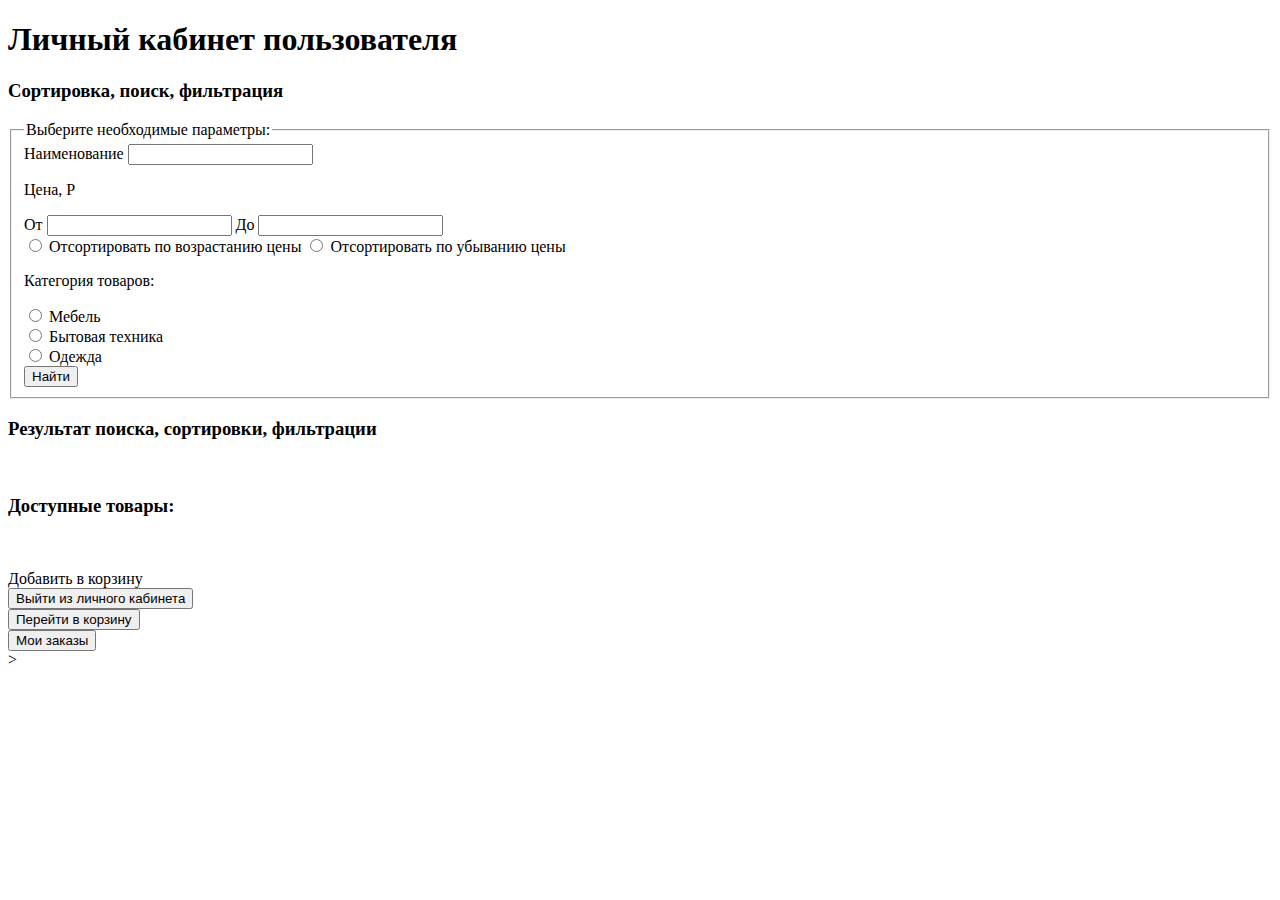
<file: src/main/resources/templates/user/index.html>
<!DOCTYPE html>
<html lang="en">
<head>
    <meta charset="UTF-8">
    <title>Главная страница</title>
    <link th:href="@{/css/index.css}" type="text/css" rel="stylesheet">
</head>
<body>
<div class="page">
    <div class="filter">
<h1>Личный кабинет пользователя</h1>
    <h3>Cортировка, поиск, фильтрация</h3>
         <form th:method="POST" th:action="@{/person account/product/search}">
              <div class="filter_form">
                  <fieldset>
                       <legend>Выберите необходимые параметры:</legend>
                       <label for="search">Наименование</label>
                       <input type="text" id="search" name="search" th:value="*{value_search}" class="input">
                       <p>Цена, P</p>
                       <label for="ot">От</label>
                       <input type="text" name="ot" id="ot" th:value="*{value_price_ot}" class="input">
                       <label for="do">До</label>
                       <input type="text" name="do" id="do" th:value="*{value_price_do}" class="input">

                  <div>
                       <input type="radio" id="ascending_price" name="price" value="sorted_by_ascending_price">
                       <label for="ascending_price">Отсортировать по возрастанию цены</label>
                       <input type="radio" id="descending_price" name="price"
                             value="sorted_by_descending_price">
                       <label for="descending_price">Отсортировать по убыванию цены</label>

                       <p>Категория товаров: </p>
                       <input type="radio" id="furniture" name="contract" value="furniture">
                       <label for="furniture">Мебель</label>
                      <br>

                       <input type="radio" id="appliances" name="contract" value="appliances">
                       <label for="appliances">Бытовая техника</label>
                       <br>

                       <input type="radio" id="clothes" name="contract" value="clothes">
                       <label for="clothes">Одежда</label>
                      <br>
                      <input type="submit" value="Найти" class="submit_filter">
                  </div>
                </fieldset>
              </div>
        </form>
    </div>
    <div class="products">
        <div class="all_products">
        <h3>Результат поиска, cортировки, фильтрации</h3>

        <div th:each="product : ${search_product}"  class="imgItem">
             <img th:src="'/img/' + ${product.imageList[0].getFileName()}" class="img">
             <a th:href="@{/product/info/{id}(id=${product.getId()})}" th:text="${product.getTitle()}"></a>
             <p th:text="'Цена: ' + ${product.getPrice()}"></p>
        </div>

       <h3>Доступные товары: </h3>

       <div th:each="product : ${products}"  class="imgItem">
            <img th:src="'/img/' + ${product.imageList[0].getFileName()}" class="img">
            <a th:href="@{/product/info/{id}(id=${product.getId()})}" th:text="${product.getTitle()}"></a>
            <p th:text="'Цена: ' + ${product.getPrice()}  + ' рублей'"></p>
            <a th:href="@{/cart/add/{id}(id=${product.getId()})}">Добавить в корзину</a>
       </div>
       </div>
        <form method="post" th:action="@{/logout}">
            <input type="hidden" th:name="${_csrf.parameterName}" th:value="${_csrf.token}">
            <button type="submit" class="submit">Выйти из личного кабинета</button>
        </form>

        <form method="get" th:action="@{/cart}">
            <button type="submit" class="submit">Перейти в корзину</button>
        </form>

        <form method="get" th:action="@{/orders}">
            <input type="submit" value="Мои заказы" class="submit">
        </form>

    </div>
    </div>>
</body>
</html>
</file>
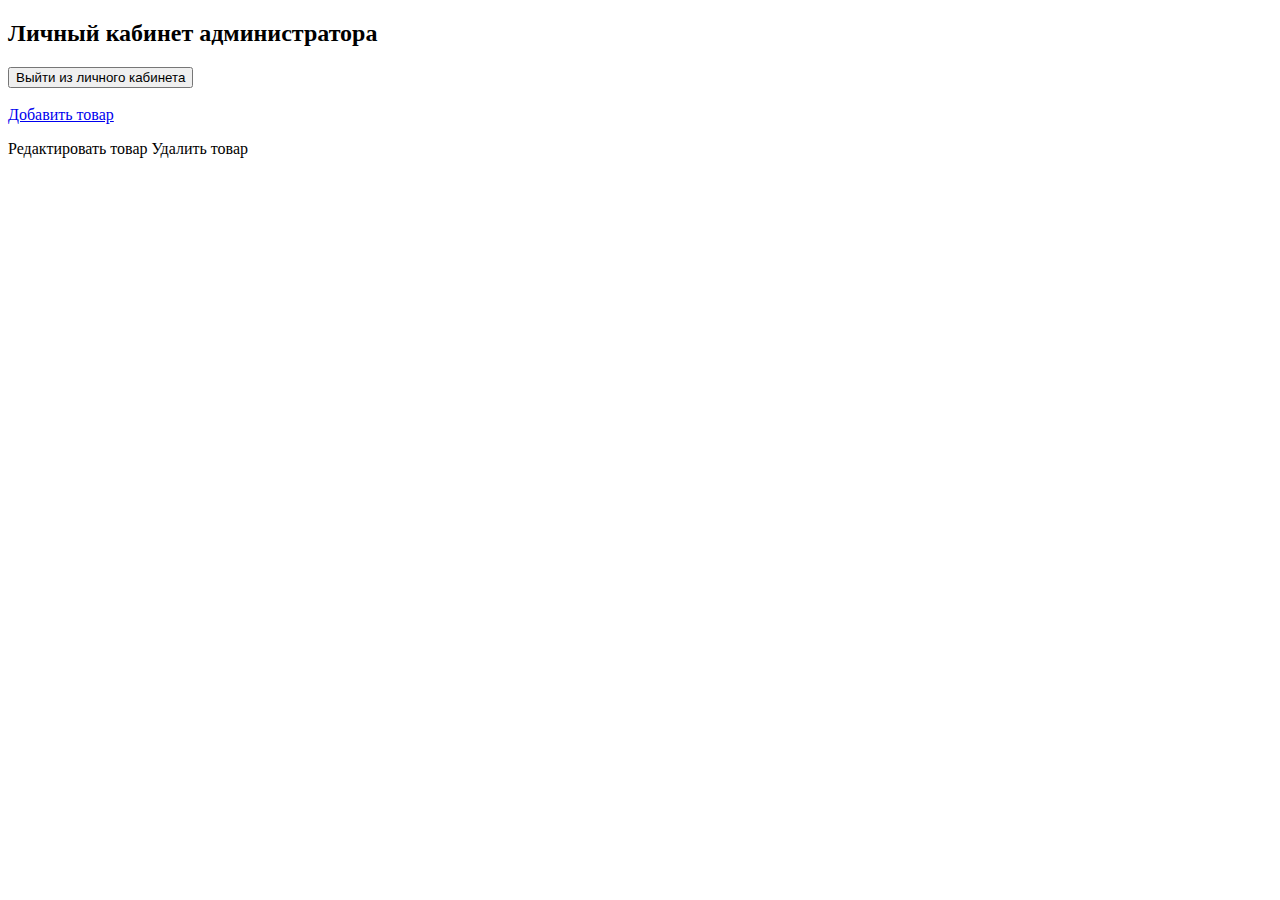
<file: src/main/resources/templates/admin.html>
<!DOCTYPE html>
<html lang="en">
<head>
    <meta charset="UTF-8">
    <title>Личный кабинет администратора</title>
    <link th:href="@{/css/admin.css}" type="text/css" rel="stylesheet">
</head>
<body>
<div class="div">
           <h2>Личный кабинет администратора</h2>
            <div class="container">
               <form method="post" th:action="@{/logout}">
                  <input type="hidden" th:name="${_csrf.parameterName}" th:value="${_csrf.token}">
                  <button type="submit" class="submit" >Выйти из личного кабинета</button>
               </form>
               <br>
               <a href="admin/product/add">Добавить товар</a>
           </div>
           <div th:each="product : ${products}"  class="contain">
              <p th:text="'Наименование: ' + ${product.getTitle()}" class="name"></p>
              <p th:text="'Описание: ' + ${product.getDescription()}"></p>
              <p th:text="'Цена: ' + ${product.getPrice()}"></p>
              <p th:text="'Cклад: ' + ${product.getWarehouse()}"></p>
              <p th:text="'Продавец: ' + ${product.getSeller()}"></p>
              <p th:text="'Категория: ' + ${product.getCategory().getName()}"></p>
              <a th:href="@{/admin/product/edit/{id}(id=${product.getId()})}">Редактировать товар</a>
              <a th:href="@{/admin/product/delete/{id}(id=${product.getId()})}">Удалить товар</a>
          </div>
          </div>
        </div>
</div>
</body>
</html>
</file>
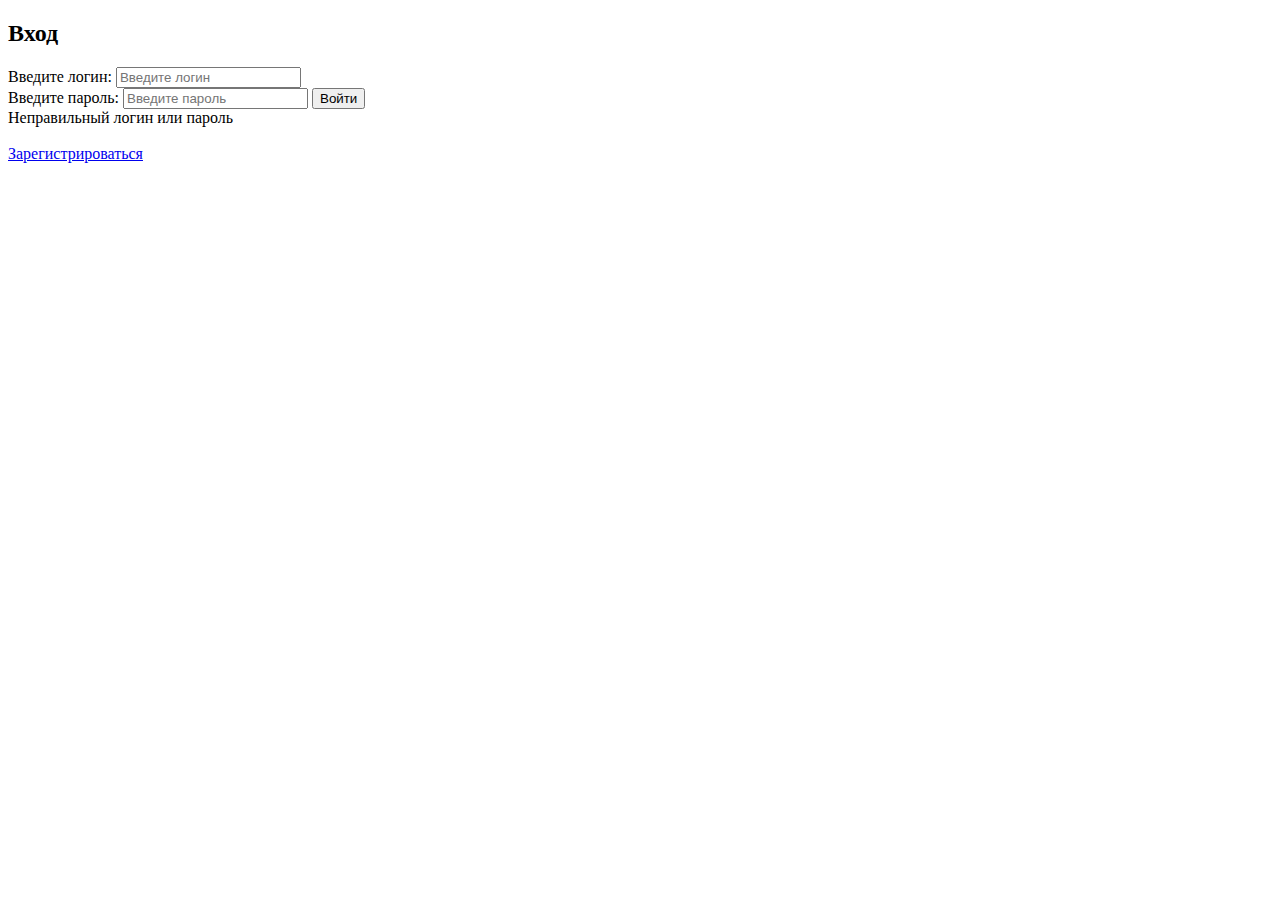
<file: src/main/resources/templates/authentication.html>
<!DOCTYPE html>
<html lang="en">
<head>
    <meta charset="UTF-8">
    <title>Аутентификация</title>
    <link th:href="@{/css/authentication.css}" type="text/css" rel="stylesheet">
</head>
<body>
<h2>Вход</h2>
<form class="form" method="post" action="/process_login">
    <input type="hidden" th:name="${_csrf.parameterName}" th:value="${_csrf.token}">
    <label for="username">Введите логин: </label>
    <input type="text" placeholder="Введите логин" name="username" id="username">
    <br>
    <label for="password">Введите пароль: </label>
    <input type="password" placeholder="Введите пароль" name="password" id="password">
    <input type="submit" class="submit" value="Войти">
</form>
<div th:if="${param.error}" class="errors">
    Неправильный логин или пароль
</div>
<br>
<a href="/registration">Зарегистрироваться</a>
</body>
</html>
</file>
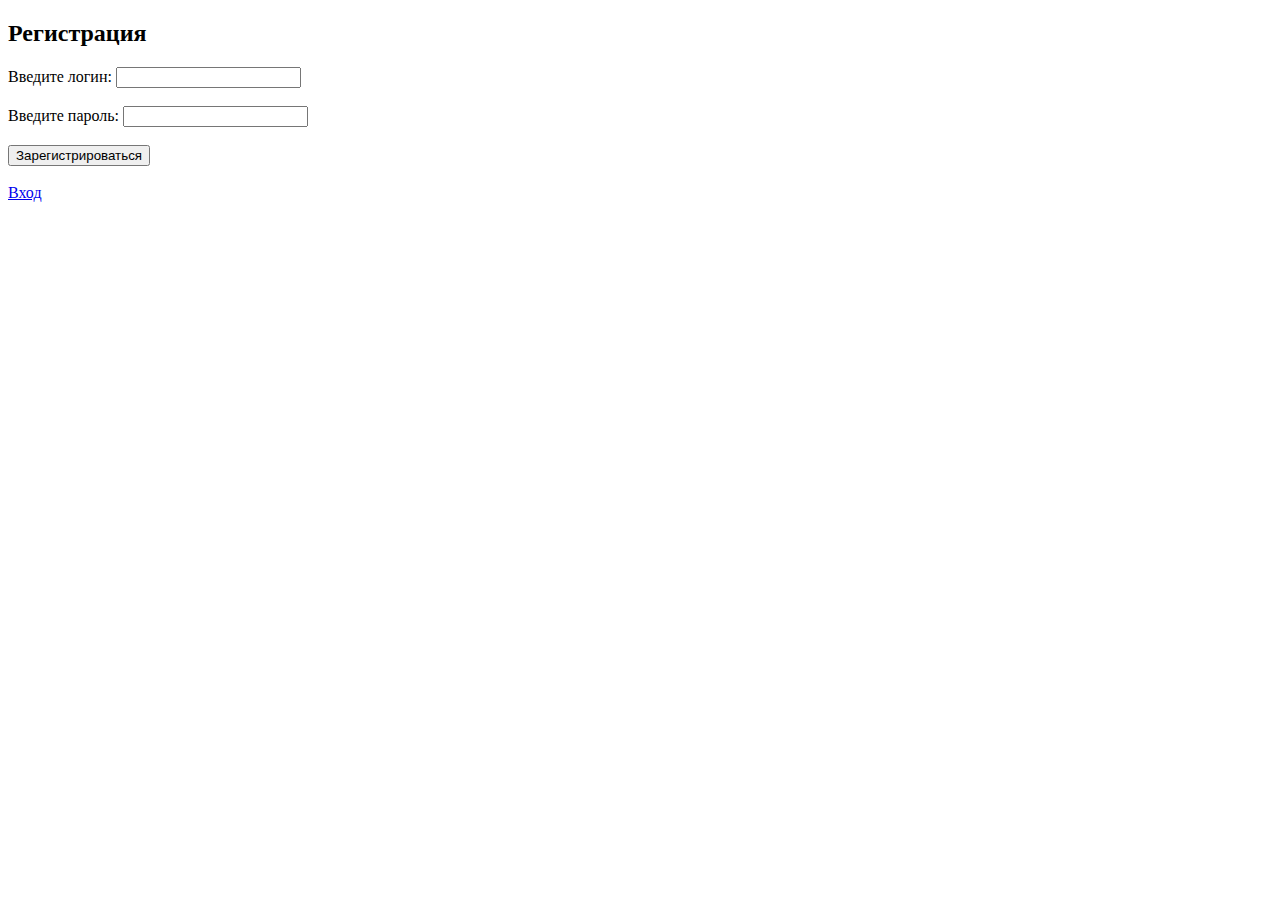
<file: src/main/resources/templates/registration.html>
<!DOCTYPE html>
<html lang="en">
<head>
    <meta charset="UTF-8">
    <title>Регистрация</title>
    <link th:href="@{/css/registration.css}" type="text/css" rel="stylesheet">
</head>
<body>
<h2>Регистрация</h2>
<form method="post" th:actioin="@{/registration}" th:object="${person}" class="form" >
    <input type="hidden" th:name="${_csrf.parameterName}" th:value="${_csrf.token}">
    <label for="login">Введите логин: </label>
    <input type="text" th:field="*{login}" id="login">
    <div class="errors" th:if="${#fields.hasErrors('login')}" th:errors="*{login}"></div>
    <br>
    <label for="password">Введите пароль: </label>
    <input type="password" th:field="*{password}" id="password">
    <div class="errors" th:if="${#fields.hasErrors('password')}" th:errors="*{password}"></div>
    <br>
    <input type="submit" value="Зарегистрироваться" class="submit">
</form>
<br>
<a href="/authentication">Вход</a>
</body>
</html>
</file>
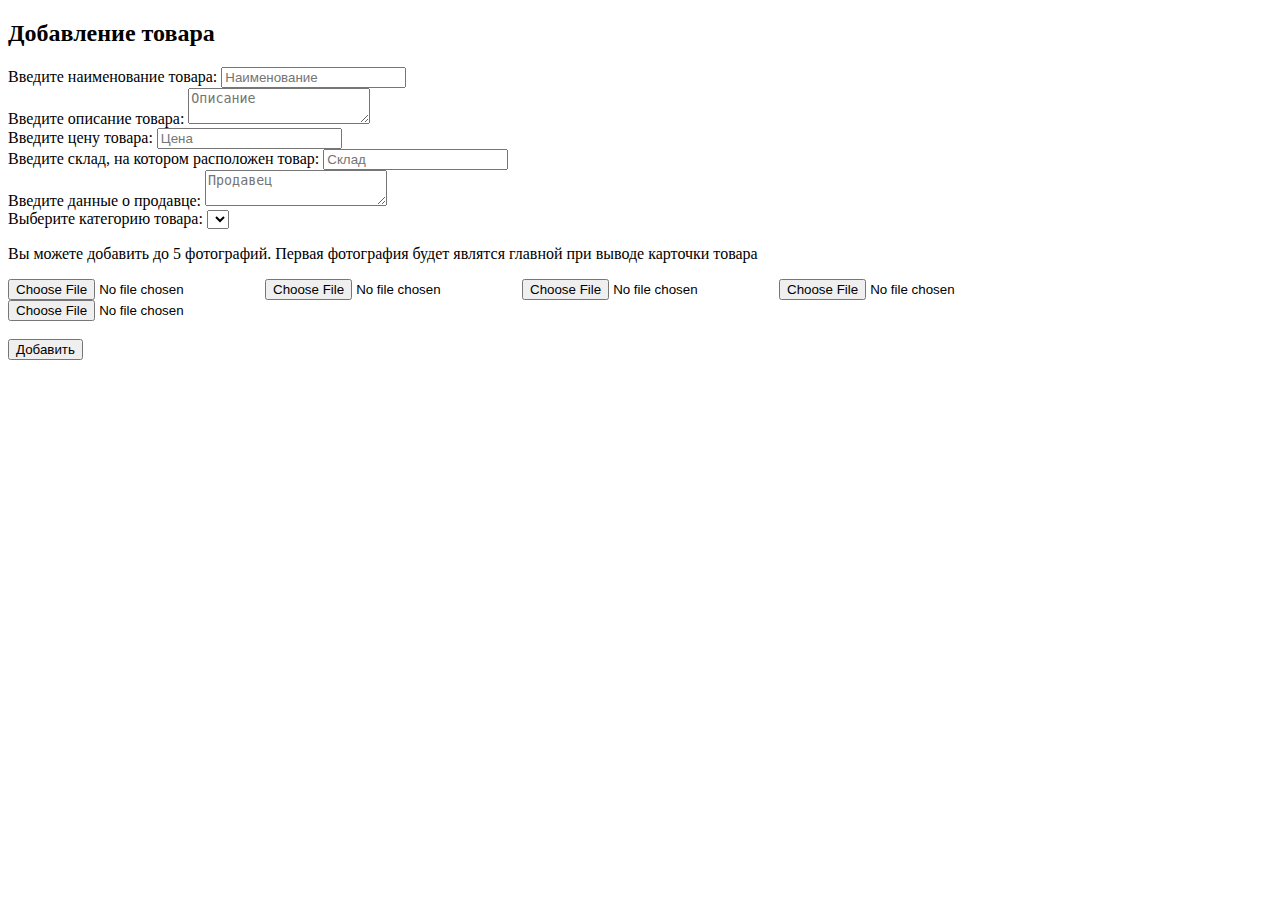
<file: src/main/resources/templates/product/addProduct.html>
<!DOCTYPE html>
<html lang="en">
<head>
    <meta charset="UTF-8">
    <title>Добавление товара</title>
    <link th:href="@{/css/addProduct.css}" type="text/css" rel="stylesheet">
</head>
<body>
<div class="div">
    <div class="container">
    <h2>Добавление товара</h2>
        <div class="form">
           <form th:method="POST" th:action="@{/admin/product/add}" th:object="${product}" enctype="multipart/form-data">
              <label for="title">Введите наименование товара: </label>
              <input type="text" th:field="*{title}" placeholder="Наименование" id="title"  class="input">
              <div class="errors" th:if="${#fields.hasErrors('title')}" th:errors="*{title}"></div>

               <label for="description">Введите описание товара: </label>
               <textarea th:field="*{description}" placeholder="Описание" id="description"  class="input"></textarea>
               <div class="errors" th:if="${#fields.hasErrors('description')}" th:errors="*{description}"></div>

               <label for="price">Введите цену товара: </label>
               <input type="number" th:field="*{price}" min="1" step="0.00" placeholder="Цена" id="price"  class="input">
               <div class="errors" th:if="${#fields.hasErrors('price')}" th:errors="*{price}"></div>

                <label for="warehouse">Введите cклад, на котором расположен товар: </label>
                <input type="text" th:field="*{warehouse}" placeholder="Cклад" id="warehouse"  class="input">
                <div class="errors" th:if="${#fields.hasErrors('warehouse')}" th:errors="*{warehouse}"></div>

               <label for="seller">Введите данные о продавце: </label>
               <textarea th:field="*{seller}" placeholder="Продавец" id="seller"  class="input"></textarea>
               <div class="errors" th:if="${#fields.hasErrors('seller')}" th:errors="*{seller}"></div>


               <label for="category">Выберите категорию товара: </label>
               <select name="category" th:field="*{category}" id="category" jmn >
                  <div th:each="element : ${category}">
                       <option th:text="${element.getName()}" th:value="${element.getId()}">
                  </div>
               </select>

               <div class="errors" th:if="${#fields.hasErrors('category')}" th:errors="*{category}"></div>

               <p class="errors">Вы можете добавить до 5 фотографий. Первая фотография будет являтся главной при выводе карточки товара</p>
               <input type="file" name="file_one" class="file">
               <input type="file" name="file_two" class="file" >
               <input type="file" name="file_three" class="file" >
               <input type="file" name="file_four" class="file">
               <input type="file" name="file_five" class="file">
               <br>
               <br>
              <button class="submit">Добавить</button>

           </form>
        </div>
        </div>
</div>
</body>
</html>
</file>
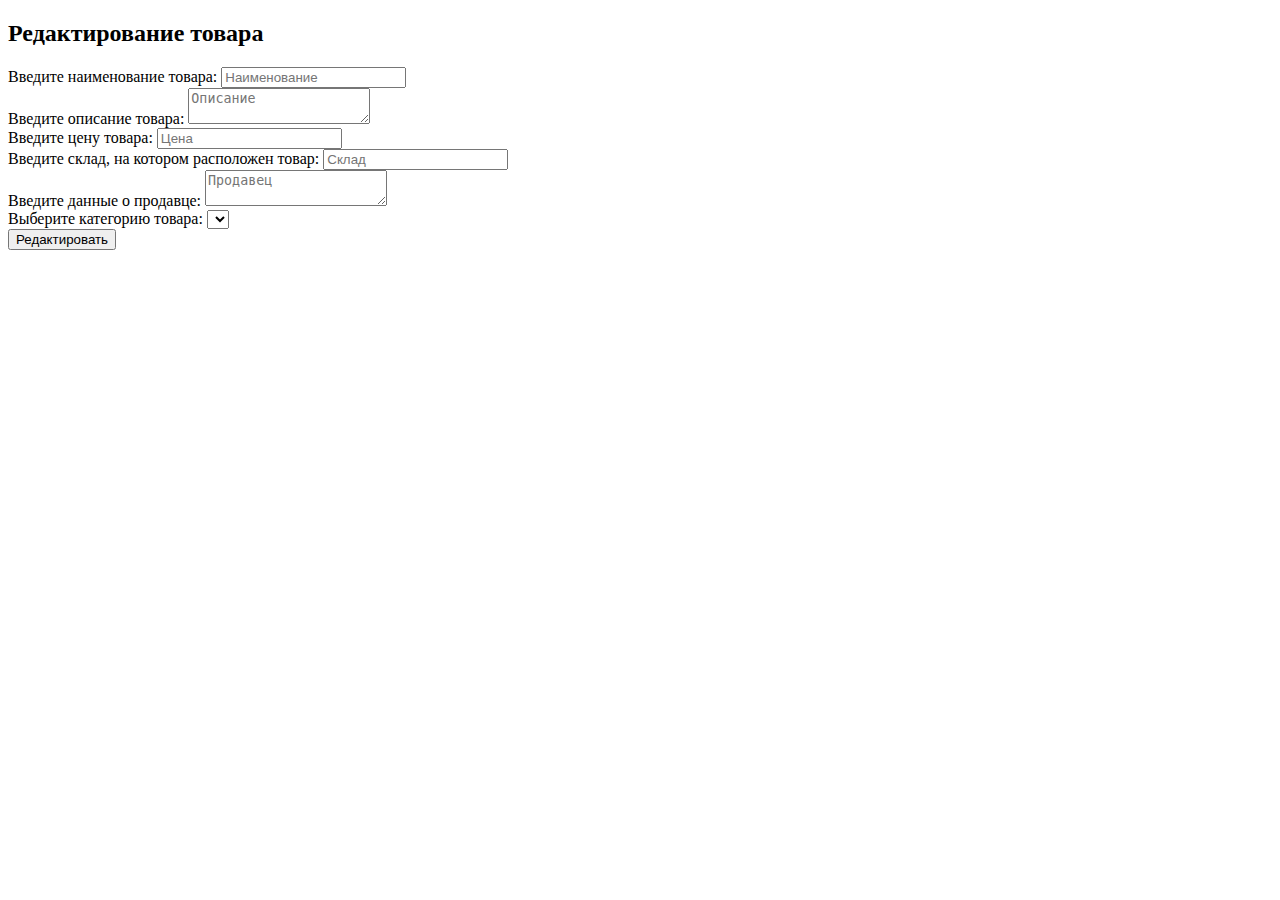
<file: src/main/resources/templates/product/editProduct.html>
<!DOCTYPE html>
<html lang="en">
<head>
    <meta charset="UTF-8">
    <title>Редактирование товара</title>
    <link th:href="@{/css/editProduct.css}" type="text/css" rel="stylesheet">
</head>
<body>
<div class="div">
    <h2>Редактирование товара</h2>
    <div class="container">
        <div class="form">
        <div class="edit_form">
            <form th:method="POST" th:action="@{/admin/product/edit/{id}(id=${product.getId()})}" th:object="${product}" enctype="multipart/form-data">
            <label for="title">Введите наименование товара: </label>
            <input type="text" th:field="*{title}" placeholder="Наименование" id="title" class="input">
            <div class="errors" th:if="${#fields.hasErrors('title')}" th:errors="*{title}"></div>

             <label for="description">Введите описание товара: </label>
             <textarea th:field="*{description}" placeholder="Описание" id="description" class="input"></textarea>
             <div class="errors" th:if="${#fields.hasErrors('description')}" th:errors="*{description}"></div>

             <label for="price">Введите цену товара: </label>
             <input type="number" th:field="*{price}" min="1" step="0.00" placeholder="Цена" id="price" class="input">
             <div class="errors" th:if="${#fields.hasErrors('price')}" th:errors="*{price}"></div>

             <label for="warehouse">Введите cклад, на котором расположен товар: </label>
             <input type="text" th:field="*{warehouse}" placeholder="Cклад" id="warehouse" class="input">
             <div class="errors" th:if="${#fields.hasErrors('warehouse')}" th:errors="*{warehouse}"></div>

             <label for="seller">Введите данные о продавце: </label>
             <textarea th:field="*{seller}" placeholder="Продавец" id="seller" class="input"></textarea>
             <div class="errors" th:if="${#fields.hasErrors('seller')}" th:errors="*{seller}"></div>

            <label for="category">Выберите категорию товара: </label>
            <select name="category" th:field="*{category}" id="category">
                 <div th:each="element : ${category}">
                     <option th:text="${element.getName()}" th:value="${element.getId()}">
                 </div>
            </select>
            <div class="errors" th:if="${#fields.hasErrors('category')}" th:errors="*{category}"></div>


            <button class="submit">Редактировать</button>
        </form>
        </div>
    </div>
    </div>
</div>
</body>
</html>
</file>
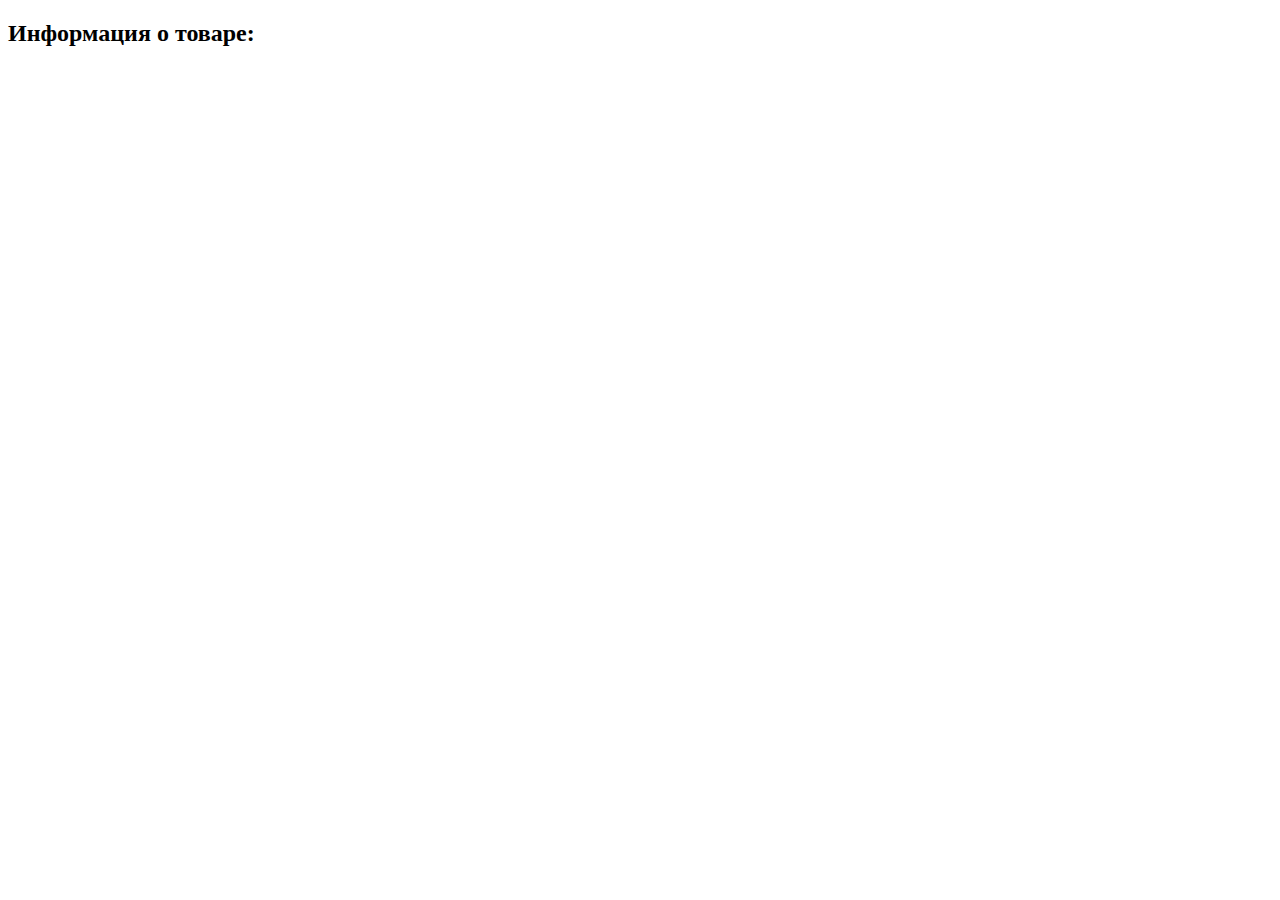
<file: src/main/resources/templates/product/infoProduct.html>
<!DOCTYPE html>
<html lang="en">
<head>
    <meta charset="UTF-8">
    <title>Информация о товаре</title>
    <link th:href="@{/css/infoProduct.css}" type="text/css" rel="stylesheet">
</head>
<body>
<div class="div">
    <div class="container">
        <h2>Информация о товаре: </h2>
        <div class="contain">
            <p th:text="'Наименование: ' + ${product.getTitle()}" class="name"></p>
            <p th:text="'Описание: ' + ${product.getDescription()}"></p>
            <p th:text="'Цена: ' + ${product.getPrice()} + ' рублей'"></p>
            <p th:text="'Cклад: ' + ${product.getWarehouse()}"></p>
            <p th:text="'Продавец: ' + ${product.getSeller()}"></p>
            <p th:text="'Категория: ' + ${product.getCategory().getName()}"></p>
           <div th:each="img : ${product.getImageList()}" class="img">
              <img th:src="'/img/' + ${img.getFileName()}" class="imgProduct">
           </div>
        </div>
    </div>
</div>
</body>
</html>
</file>
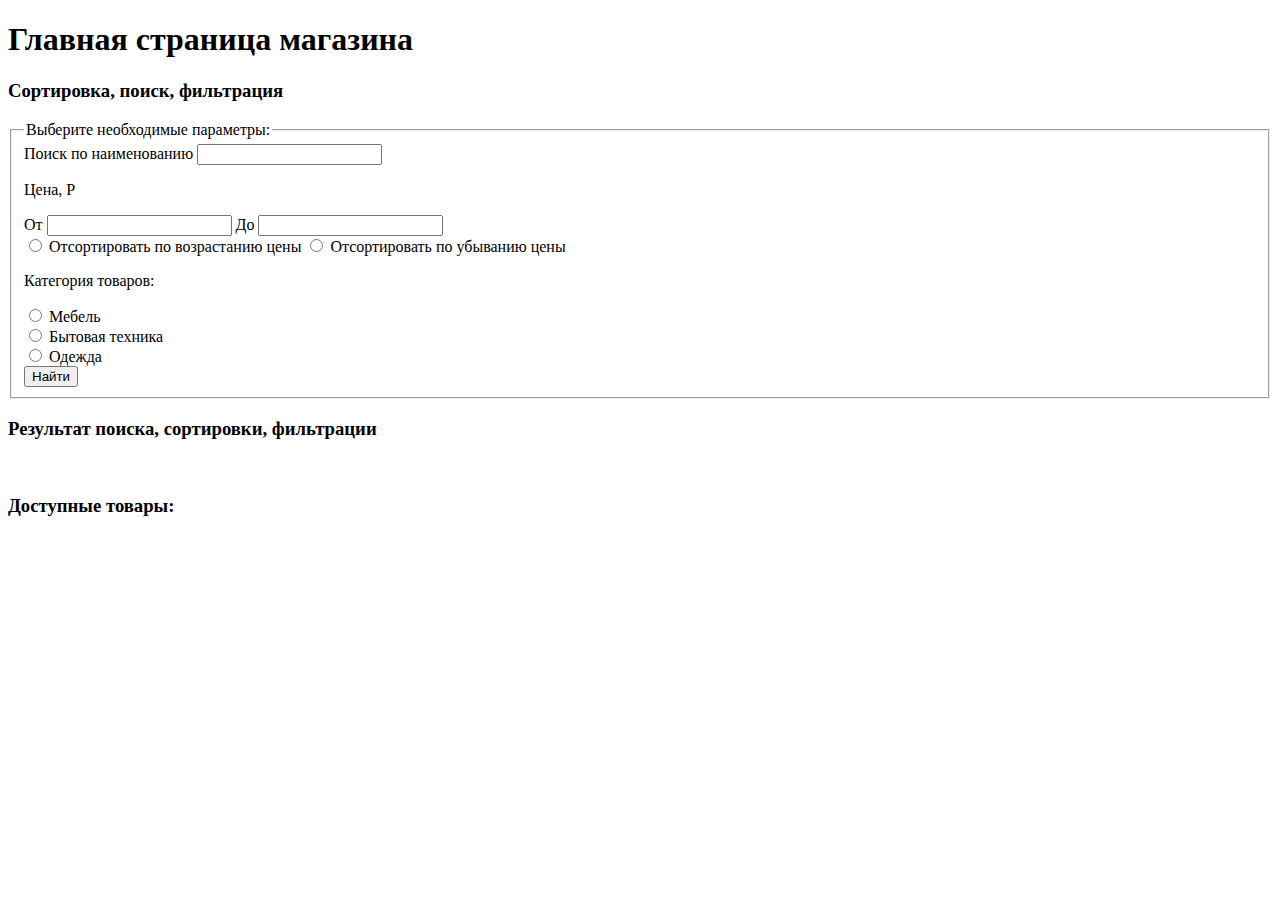
<file: src/main/resources/templates/product/product.html>
<!DOCTYPE html>
<html lang="en">
<head>
    <meta charset="UTF-8">
    <title>Cписок товаров</title>
    <link th:href="@{/css/product.css}" type="text/css" rel="stylesheet">
</head>
<body>
<div class="page">
    <div class="filter">
        <h1>Главная страница магазина</h1>
        <h3>Cортировка, поиск, фильтрация</h3>

            <form th:method="POST" th:action="@{/product/search}">
                <div class="filter_form">
               <fieldset>
               <legend>Выберите необходимые параметры:</legend>

               <label for="search">Поиск по наименованию</label>
               <input type="text" id="search" name="search" th:value="*{value_search}" class="input">

               <p>Цена, P</p>

               <label for="ot">От</label>
               <input type="text" name="ot" id="ot" th:value="*{value_price_ot}" class="input">

              <label for="do">До</label>
              <input type="text" name="do" id="do" th:value="*{value_price_do}" class="input">

               <div>
                 <input type="radio" id="ascending_price" name="price" value="sorted_by_ascending_price">
                 <label for="ascending_price">Отсортировать по возрастанию цены</label>

                 <input type="radio" id="descending_price" name="price"
                        value="sorted_by_descending_price">
                 <label for="descending_price">Отсортировать по убыванию цены</label>

                  <p>Категория товаров: </p>
                 <input type="radio" id="furniture" name="contract" value="furniture">
                 <label for="furniture">Мебель</label>
                 <br>
                 <input type="radio" id="appliances" name="contract" value="appliances">
                 <label for="appliances">Бытовая техника</label>
                 <br>
                 <input type="radio" id="clothes" name="contract" value="clothes">
                 <label for="clothes">Одежда</label>
                 <br>

                 <input type="submit" value="Найти" class="submit">
              </div>
               </fieldset>
                </div>
           </form>
</div>

    <div class="products">
        <div class="all_products">

            <h3>Результат поиска, cортировки, фильтрации</h3>
            <div th:each="product : ${search_product}"  class="imgItem" >
               <img th:src="'/img/' + ${product.imageList[0].getFileName()}" class="img">
               <br>
               <a th:href="@{/product/info/{id}(id=${product.getId()})}" th:text="${product.getTitle()}"></a>
               <p th:text="'Цена: ' + ${product.getPrice()}  + ' рублей'"></p>

            </div>

            <h3>Доступные товары: </h3>
            <div th:each="product : ${products}"  class="imgItem">
               <img th:src="'/img/' + ${product.imageList[0].getFileName()}" class="img">
               <a th:href="@{/product/info/{id}(id=${product.getId()})}" th:text="${product.getTitle()}"></a>
               <p th:text="'Цена: ' + ${product.getPrice()}  + ' рублей'"></p>
            </div>
        </div>
     </div>
    </div>
</div>
    </body>
</html>
</file>
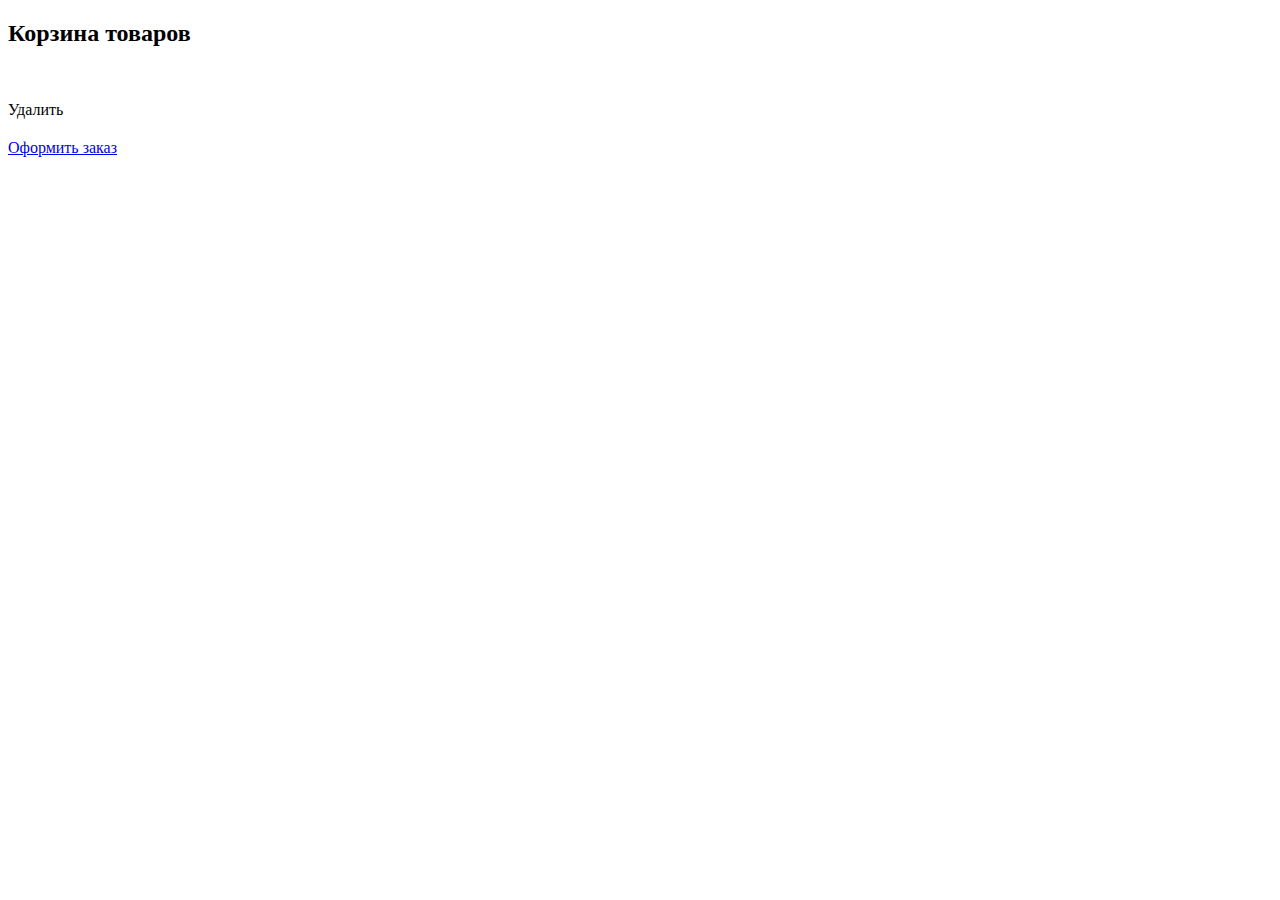
<file: src/main/resources/templates/user/cart.html>
<!DOCTYPE html>
<html lang="en">
<head>
    <meta charset="UTF-8">
    <title>Корзина</title>
    <link th:href="@{/css/cart.css}" type="text/css" rel="stylesheet">
</head>
<body>
<div class="container">
    <h2>Корзина товаров</h2>
        <div class="contain">
        <div th:each="product : ${cart_product}">
           <img th:src="'/img/' + ${product.imageList[0].getFileName()}">
           <br>
           <a th:href="@{/product/info/{id}(id=${product.getId()})}" th:text="${product.getTitle()}"></a>
           <p th:text="'Цена: ' + ${product.getPrice()}  + ' рублей'"></p>
           <a th:href="@{/cart/delete/{id}(id=${product.getId()})}">Удалить</a>
       </div>
       <h2 th:text="'Итоговая цена: ' + ${price}  + ' рублей'"></h2>
       <a href="/order/create" >Оформить заказ</a>
     </div>
</div>
</body>
</html>
</file>
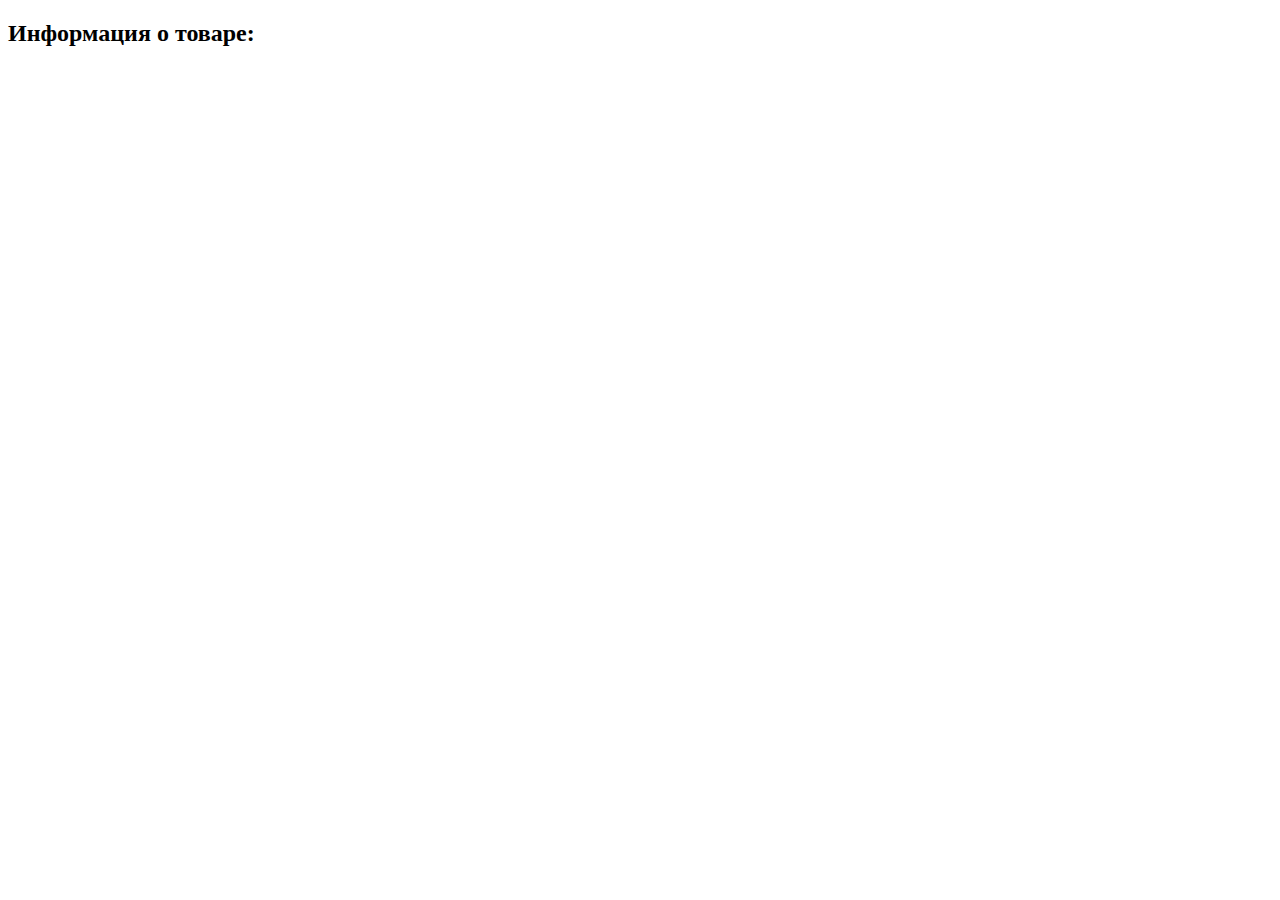
<file: src/main/resources/templates/user/infoProduct.html>
<!DOCTYPE html>
<html lang="en">
<head>
    <meta charset="UTF-8">
    <title>Информация о товаре</title>
    <link th:href="@{/css/infoProduct.css}" type="text/css" rel="stylesheet">

</head>
<body>
<div class="div">
    <div class="container">
        <h2>Информация о товаре: </h2>
        <div class="contain">
        <br>
           <div>
              <p th:text="'Наименование: ' + ${product.getTitle()}" class="name"></p>
              <p th:text="'Описание: ' + ${product.getDescription()}"></p>
              <p th:text="'Цена: ' + ${product.getPrice()} + ' рублей'"></p>
              <p th:text="'Cклад: ' + ${product.getWarehouse()}"></p>
              <p th:text="'Продавец: ' + ${product.getSeller()}"></p>
              <p th:text="'Категория: ' + ${product.getCategory().getName()}"></p>
           </div>
           <div th:each="img : ${product.getImageList()}">
              <img th:src="'/img/' + ${img.getFileName()}" class="imgProduct">
           </div>
        </div>
    </div>
</div>
</body>
</html>
</file>
